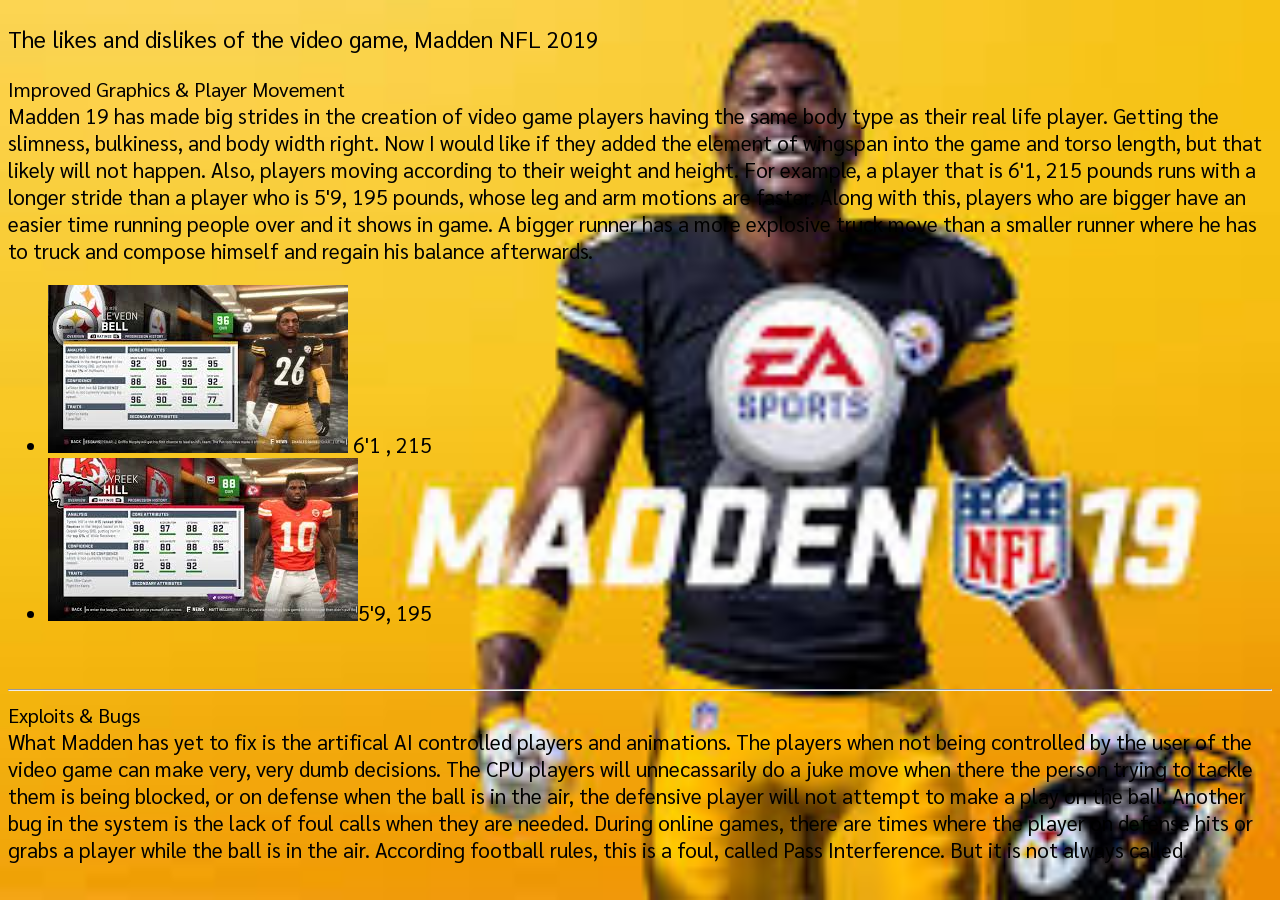
<file: Index.html>
<!DOCTYPE html>
<html>
    <head>
         <link href="https://fonts.googleapis.com/css?family=Sarabun" rel="stylesheet">
        <link rel = "stylesheet" type="text/css" href = "style.css">       
        <title><h1> Madden  NFL 2019</h1></title>
</head>
<BODY>
    <p> The likes and dislikes of the video game, Madden NFL 2019
    </p>
    <section>
        <header>Improved Graphics & Player Movement
        </header>
        <article> Madden 19 has made big strides in the creation of  video game players having
            the same body type as their real life player. Getting the slimness, bulkiness, and body width right.
            Now I would like if they added the element of wingspan into the game and torso length, but that likely will not happen.
            Also, players moving according to their weight and height. For example, a player that is 6'1, 215 pounds
            runs with a longer stride than a player who is 5'9, 195 pounds, whose leg and arm motions are faster. Along with this,
            players who are bigger have an easier time running people over and it shows in game. A bigger runner has a more explosive
            truck move than a smaller runner where he has to truck and compose himself and regain his balance afterwards.
        </article>
        <footer>
            <ul>
                <Li><img src="Resources/rb.jfif"> 6'1 , 215</Li>
                <li><img src="Resources/wr.jfif">5'9, 195</li>
            </ul>
            
        </footer>
    </section>
    <br>
    <hr>
    <section>
        <header>Exploits & Bugs</header>
        <article>What Madden has yet to fix is the artifical AI controlled players and animations.
            The players when  not being controlled by the user of the video game  can make very, very dumb decisions. 
            The CPU players will unnecassarily do a juke move when there the person trying to tackle them is being blocked, 
            or on defense when the ball is in the air, the defensive player will not attempt to make a play on the ball. 
            Another bug in the system is the lack of foul calls when they are needed. During online games, there are times where
            the player on defense hits or grabs a player while the ball is in the air. According football rules, this is a foul,
            called Pass Interference. But it is not always called.
        </article>
        <footer></footer>
    </section>












</BODY>
</html>
</file>
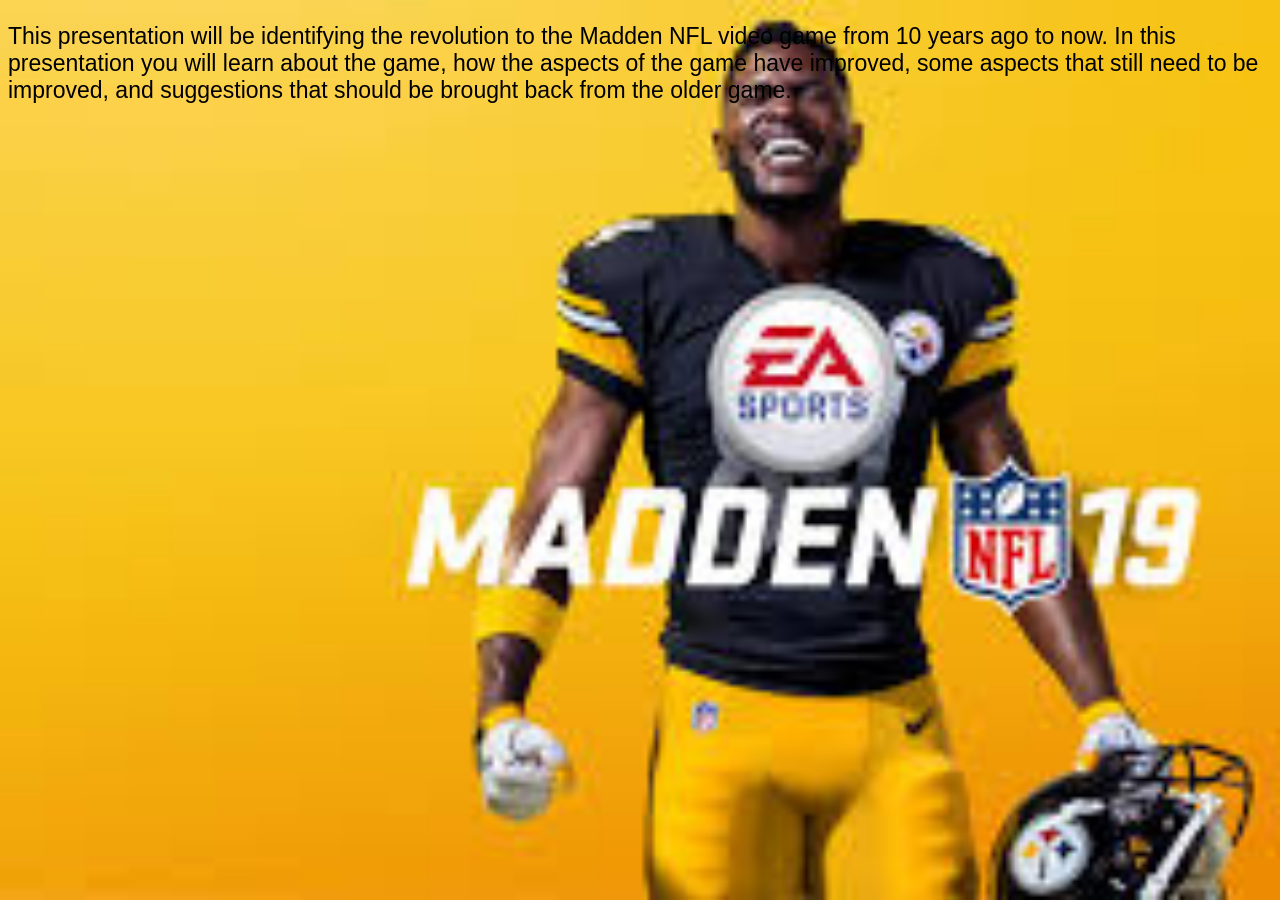
<file: Comparison.html>
<!DOCTYPE html>
<html>
    <head>
        <link rel = "stylesheet" type="text/css" href = "style.css">       
        <title><h1>Comparison of Madden 2008 to Madden 2019</h1></title>
</head>
<BODY>
    <p> This presentation will be identifying the revolution to the Madden NFL video game from 10 years ago to now. 
        In this presentation you will learn about the game, how the aspects of the game have improved, some aspects that 
        still need to be improved, and suggestions that should be brought back from the older game.
    </p>










</BODY>
</html>
</file>
<file: style.css>
body{
    font-size: 23px;
    font-family:'Sarabun', sans-serif;
    background-image: url('Resources/compare2.jfif') ;
    background-size: cover;
    background-attachment: fixed
}


    h1{font-size:25px;
    text-decoration: underline wavy }

    header{font-size:20px}
    section{ font-size:21px;}
</file>
